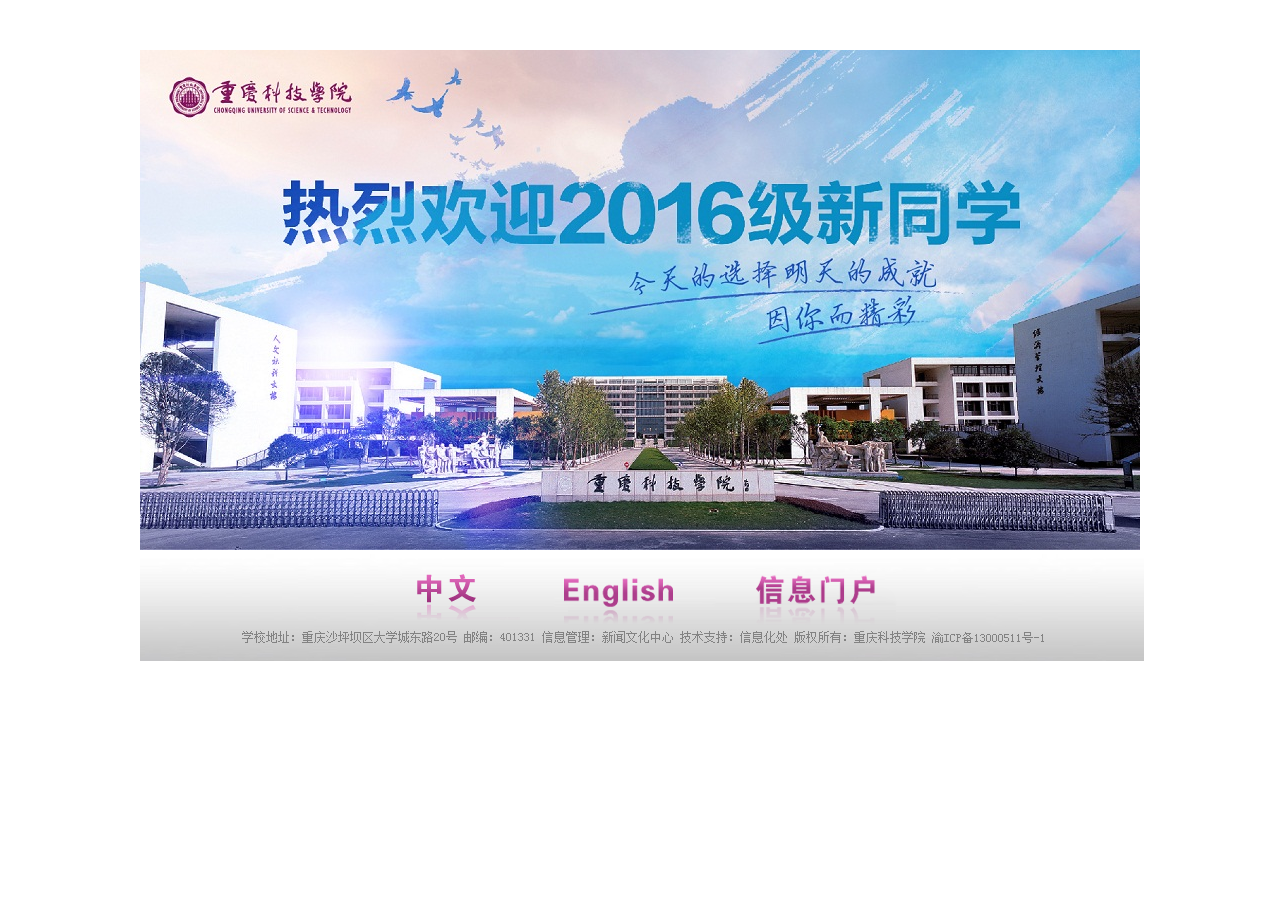
<file: index.html>
﻿<!DOCTYPE html>
<html>
<head>
	<meta charset="UTF-8"/>
	<title>重庆科技学院</title>
	<meta name="keywords" content="重庆科技学院,科技,学院,cqust.cn"/>
	<meta name="description" content="重庆科技学院VSB网站群管理系统"/>
	<meta http-equiv="refresh" content="5;url=main.html"/>
	<link rel="shortcut icon" href="images/cqust.ico"/>
	<style type="text/css">
		div, img {
			margin: 0;
			padding: 0;
		}
		.container {
			width: 1000px;
			margin: 50px auto 0;
		}
	</style>
</head>
<body>
	<div class="container">
		<img src="images/2016.jpg" title="欢迎新同学" width="1000px" height="500px" border="0"/>
		<img src="images/map.png" alt="map" border="0" usemap="#main"/>
		<map id="main" name="main">
			<area href="main.html" coords="260 14 360 60" title="main"/>
			<area href="main.html" coords="410 14 550 60" title="main"/>
			<area href="main.html" coords="600 14 750 60" title="main"/>
		</map>
	</div>
</body>
</html>
</file>
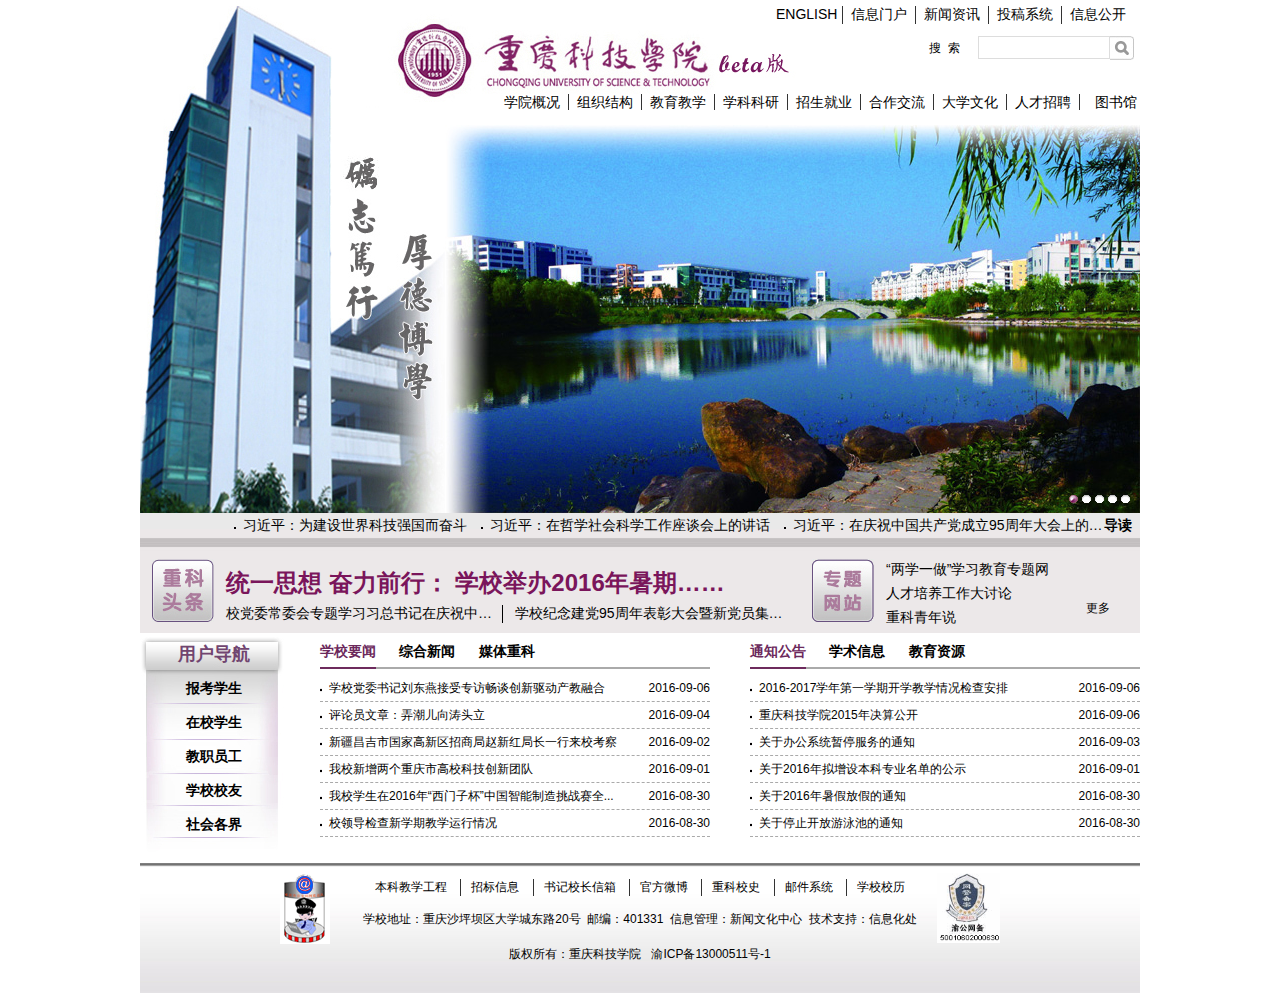
<file: main.html>
﻿<!DOCTYPE html>
<html>
<head>
	<meta charset="UTF-8"/>
	<title>综合页-重庆科技学院</title>
	<link rel="shortcut icon" href="images/cqust.ico"/>
	<link rel="stylesheet" href="css/style.css"/>
</head>
<body>
	<div id="container">
		<!--头部区域-->
		<div id="top">
			<!--右上角文字链接-->
			<ul class="nav topm">
				<li class="one"><a href="#">ENGLISH</a></li>
				<li><a href="#">信息门户</a></li>
				<li><a href="#">新闻资讯</a></li>
				<li><a href="#">投稿系统</a></li>
				<li><a href="#">信息公开</a></li>
			</ul>
			<!--搜索框-->
			<form action="#" class="sousuo">
				<span>搜&nbsp;&nbsp;索</span>
				<input type="text" name="sousuo"/>
				<img src="images/main/search.jpg" alt="搜索按钮"/>
			</form>
			<!--导航菜单-->
			<ul class="nav menu">
				<li class="one"><a href="#">学院概况</a>
					<ul class="con">
						<li><a href="#">学校简介</a></li>
						<li><a href="#">历史沿革</a></li>
						<li><a href="#">治理架构</a></li>
						<li><a href="#">校徽校名</a></li>
						<li><a href="#">校训校风</a></li>
						<li><a href="#">学校校庆</a></li>
						<li><a href="#">校园风光</a></li>
					</ul>
				</li>
				<li><a href="#">组织结构</a>
					<ul class="con">
						<li><a href="#">教学机构</a></li>
						<li><a href="#">管理机构</a></li>
						<li><a href="#">科研机构</a></li>
					</ul>
				</li>
				<li><a href="#">教育教学</a>
					<ul class="con">
						<li><a href="#">师资队伍</a></li>
						<li><a href="#">本科生教育</a></li>
						<li><a href="#">研究生教育</a></li>
						<li><a href="#">留学生教育</a></li>
						<li><a href="#">继续教育</a></li>
					</ul>
				</li>
				<li><a href="#">学科科研</a>
					<ul class="con">
						<li><a href="#">学科建设</a></li>
						<li><a href="#">科研工作</a></li>
						<li><a href="#">学术期刊</a></li>
					</ul>
				</li>
				<li><a href="#">招生就业</a>
					<ul class="con">
						<li><a href="#">本科生</a></li>
						<li><a href="#">研究生</a></li>
						<li><a href="#">留学生</a></li>
						<li><a href="#">继续教育</a></li>
					</ul>
				</li>
				<li><a href="#">合作交流</a>
					<ul class="con">
						<li><a href="#">合作发展</a></li>
						<li><a href="#">国际合作</a></li>
					</ul>
				</li>
				<li><a href="#">大学文化</a>
					<ul class="con">
						<li><a href="#">理念文化</a></li>
						<li><a href="#">环境文化</a></li>
						<li><a href="#">行为文化</a></li>
					</ul>
				</li>
				<li><a href="#">人才招聘</a></li>
				<li><a href="#">图书馆</a></li>
			</ul>
			<!--轮播图-->
			<div class="lbt">
				<ul>
					<li><img src="images/main/1.jpg" alt=""/></li>
					<li><img src="images/main/2.jpg" alt=""/></li>
					<li><img src="images/main/3.jpg" alt=""/></li>
					<li><img src="images/main/4.jpg" alt=""/></li>
					<li><img src="images/main/5.jpg" alt=""/></li>
				</ul>
				<ol>
					<li class="active"></li>
					<li></li>
					<li></li>
					<li></li>
					<li></li>
				</ol>
			</div>
		</div>
		<!--导读-->
		<div id="daodu">
			<div class="daodu">
				<ul>
					<li><a href="#" title="习近平：为建设世界科技强国而奋斗">习近平：为建设世界科技强国而奋斗</a></li>
					<li><a href="#" title="习近平：在哲学社会科学工作座谈会上的讲话">习近平：在哲学社会科学工作座谈会上的讲话</a></li>
					<li class="over"><a href="#" title="习近平：在庆祝中国共产党成立95周年大会上的讲话">习近平：在庆祝中国共产党成立95周年大会上的讲话</a></li>
				</ul>
				<a href="#"><strong>导读</strong></a>
			</div>
			<div class="daocon">
				<div class="daoleft">
					<a href=""><img src="images/main/conleft.jpg" alt="daodu"/></a>
					<a href="#"><h2 title="统一思想 奋力前行：学校举办2016年暑期中层干部培训会">统一思想 奋力前行： 学校举办2016年暑期……</h2></a>
					<div class="txt">
						<p class="fp" title="校党委常委会专题学习习总书记在庆祝中国共产党成立95周年大会上的重要讲话"><a href="#">校党委常委会专题学习习总书记在庆祝中…</a></p>
						<p title="学校纪念建党95周年表彰大会暨新党员集中宣誓活动隆重举行"><a href="#">学校纪念建党95周年表彰大会暨新党员集…</a></p>
					</div>
				</div>
				<div class="daoright">
					<a href="#"><img src="images/main/conright.jpg" alt="daodu"/></a>
					<div class="txt">
						<p><a href="#">“两学一做”学习教育专题网</a></p>
						<p><a href="#">人才培养工作大讨论</a></p>
						<p><a href="#">重科青年说</a></p>
					</div>
					<div class="more"><a href="#">更多</a></div>
				</div>
			</div>
		</div>
		<!--导航-->
		<div id="daohang">
			<div class="left">
				<h2>用户导航</h2>
				<ul>
					<li><a href="#">报考学生</a></li>
					<li><a href="#">在校学生</a></li>
					<li><a href="#">教职员工</a></li>
					<li><a href="#">学校校友</a></li>
					<li><a href="#">社会各界</a></li>
				</ul>
			</div>
			<div class="center context">
				<ul>
					<li class="active"><a href="#">学校要闻</a></li>
					<li><a href="#">综合新闻</a></li>
					<li><a href="#">媒体重科</a></li>
				</ul>
				<ol class="active">
					<li><a href="#" title="学校党委书记刘东燕接受专访畅谈创新驱动产教融合">学校党委书记刘东燕接受专访畅谈创新驱动产教融合</a><span>2016-09-06</span></li>
					<li><a href="#" title="评论员文章：弄潮儿向涛头立">评论员文章：弄潮儿向涛头立</a><span>2016-09-04</span></li>
					<li><a href="#" title="新疆昌吉市国家高新区招商局赵新红局长一行来校考察">新疆昌吉市国家高新区招商局赵新红局长一行来校考察</a><span>2016-09-02</span></li>
					<li><a href="#" title="我校新增两个重庆市高校科技创新团队">我校新增两个重庆市高校科技创新团队</a><span>2016-09-01</span></li>
					<li><a href="#" title="我校学生在2016年“西门子杯”中国智能制造挑战赛全国总决赛中荣获佳绩">我校学生在2016年“西门子杯”中国智能制造挑战赛全...</a><span>2016-08-30</span></li>
					<li><a href="#" title="校领导检查新学期教学运行情况">校领导检查新学期教学运行情况</a><span>2016-08-30</span></li>
				</ol>
				<ol>
					<li><a href="#" title="安全工程学院召开党政联席会专题部署学风建设工作">安全工程学院召开党政联席会专题部署学风建设工作</a><span>2016-09-06</span></li>
					<li><a href="#" title="我院民建会员陈亚东撰写的建言稿被市委相关刊物采用">我院民建会员陈亚东撰写的建言稿被市委相关刊物采用</a><span>2016-09-05</span></li>
					<li><a href="#" title="我校教师当选民盟渝中区委青委会主任和委员">我校教师当选民盟渝中区委青委会主任和委员</a><span>2016-09-05</span></li>
					<li><a href="#" title="涂装98级校友毕业15年回母校欢聚">涂装98级校友毕业15年回母校欢聚</a><span>2016-09-04</span></li>
					<li><a href="#" title="我校教师当选民建九龙坡区委第七届委员会委员">我校教师当选民建九龙坡区委第七届委员会委员</a><span>2016-09-04</span></li>
					<li><a href="#" title="我校学生在2016年中国高校计算机大赛团体程序设计天梯赛总决赛中荣获重庆赛区季军">我校学生在2016年中国高校计算机大赛团体程序设计天...</a><span>2016-09-04</span></li>
				</ol>
				<ol>
					<li><a href="#" title="中央电视台报道我校安全教育成功案例">中央电视台报道我校安全教育成功案例</a><span>2016-09-06</span></li>
					<li><a href="#" title="人民网：重庆第二十届高校青年教师岗前培训班结业典礼举行">人民网：重庆第二十届高校青年教师岗前培训班结业典...</a><span>2016-09-06</span></li>
					<li><a href="#" title="CCTV、新华网等媒体报道我校荣获首届全国大学生油气储运工程设计大赛一等奖">CCTV、新华网等媒体报道我校荣获首届全国大学生油气...</a><span>2016-09-06</span></li>
					<li><a href="#" title="市内外多家媒体报道我校“三下乡”系列活动">市内外多家媒体报道我校“三下乡”系列活动</a><span>2016-09-05</span></li>
					<li><a href="#" title="重庆卫视：我校优秀校友王迪 全心全意为居民服务">重庆卫视：我校优秀校友王迪 全心全意为居民服务</a><span>2016-09-04</span></li>
					<li><a href="#" title="中国教育报：自由而高洁的品格从未远去——2016大学校长毕业致辞10大关键词">中国教育报：自由而高洁的品格从未远去——2016大学...</a><span>2016-09-04</span></li>
				</ol>
			</div>
			<div class="right context">
				<ul>
					<li class="active"><a href="#">通知公告</a></li>
					<li><a href="#">学术信息</a></li>
					<li><a href="#">教育资源</a></li>
				</ul>
				<ol class="active">
					<li><a href="#" title="2016-2017学年第一学期开学教学情况检查安排">2016-2017学年第一学期开学教学情况检查安排</a><span>2016-09-06</span></li>
					<li><a href="#" title="重庆科技学院2015年决算公开">重庆科技学院2015年决算公开</a><span>2016-09-06</span></li>
					<li><a href="#" title="关于办公系统暂停服务的通知">关于办公系统暂停服务的通知</a><span>2016-09-03</span></li>
					<li><a href="#" title="关于2016年拟增设本科专业名单的公示">关于2016年拟增设本科专业名单的公示</a><span>2016-09-01</span></li>
					<li><a href="#" title="关于2016年暑假放假的通知">关于2016年暑假放假的通知</a><span>2016-08-30</span></li>
					<li><a href="#" title="关于停止开放游泳池的通知">关于停止开放游泳池的通知</a><span>2016-08-30</span></li>
				</ol>
				<ol>
					<li><a href="#" title="7月13日：冶金大讲堂——表面及界面研究进展">7月13日：冶金大讲堂——表面及界面研究进展</a><span>2016-07-07</span></li>
					<li><a href="#" title="7月1日：计算智能：从课题研究到论文发表 Computational Intelligence: From Research to Publications">7月1日：计算智能：从课题研究到论文发表 Computat...</a><span>2016-06-30</span></li>
					<li><a href="#" title="6月20日：冶金大讲堂——资源、材料与环境">6月20日：冶金大讲堂——资源、材料与环境</a><span>2016-06-18</span></li>
					<li><a href="#" title="6月20日：2016年纳微复合材料国际研讨会">6月20日：2016年纳微复合材料国际研讨会</a><span>2016-06-18</span></li>
					<li><a href="#" title="6月15日：聆听音乐 生发畅想">6月15日：聆听音乐 生发畅想</a><span>2016-06-14</span></li>
					<li><a href="#" title="6月15日：墨西哥文化交流">6月15日：墨西哥文化交流</a><span>2016-06-14</span></li>
				</ol>
				<ol>
					<li><a href="#" title="习近平：在庆祝中国共产党成立95周年大会上的讲话">习近平：在庆祝中国共产党成立95周年大会上的讲话</a><span>2016-09-06</span></li>
					<li><a href="#" title="国务院办公厅关于加快中西部教育发展的指导意见">国务院办公厅关于加快中西部教育发展的指导意见</a><span>2016-09-06</span></li>
					<li><a href="#" title="习近平对李保国同志先进事迹作出重要批示">习近平对李保国同志先进事迹作出重要批示</a><span>2016-09-06</span></li>
					<li><a href="#" title="2016年大学生思想政治状况滚动调查表明大学生思想主流积极健康、向上向好">2016年大学生思想政治状况滚动调查表明大学生思想主...</a><span>2016-09-05</span></li>
					<li><a href="#" title="中共中央印发《关于深化人才发展体制机制改革的意见》">中共中央印发《关于深化人才发展体制机制改革的意见》</a><span>2016-09-04</span></li>
					<li><a href="#" title="习近平：坚持全面从严治党依规治党 创新体制机制强化党内监督">习近平：坚持全面从严治党依规治党 创新体制机制强化...</a><span>2016-09-04</span></li>
				</ol>
			</div>
		</div>
		<!--底部-->
		<div id="bottom">
			<ul>
				<li class="first"><a href="#">本科教学工程</a></li>
				<li><a href="#">招标信息</a></li>
				<li><a href="#">书记校长信箱</a></li>
				<li><a href="#">官方微博</a></li>
				<li><a href="#">重科校史</a></li>
				<li><a href="#">邮件系统</a></li>
				<li><a href="#">学校校历</a></li>
			</ul>
			<p>学校地址：重庆沙坪坝区大学城东路20号 &nbsp;邮编：401331 &nbsp;信息管理：新闻文化中心 &nbsp;技术支持：信息化处<br/>版权所有：重庆科技学院&nbsp;&nbsp;&nbsp;渝ICP备13000511号-1</p>
			<a href=""><img src="images/main/bleft.gif" title="公安系统" class="left"/></a>
			<a href=""><img src="images/main/bright.gif" title="网络备案" class="right" height="70"/></a>
		</div>
	</div>
	<script type="text/javascript" src="js/jquery-3.0.0.min.js"></script>
	<script type="text/javascript" src="js/script.js"></script>

</body>
</html>
</file>
<file: css/style.css>
﻿/*去除浏览器默认样式*/
* {
	margin: 0;
	padding: 0;
}
body {
	font-family: Arial, Helvetica, sans-serif;
	font-size: 12px;
	background: #fff;
}
li {
	list-style: none;
}
img {
	border: none;
}
a {
	text-decoration: none;
	color: #000;
}
/*网页内容居中*/
#container {
	width: 1000px;
	margin: 0 auto;
}

/*头部开始*/
#top {
	width: 1000px;
	height: 513px;
	background: url("../images/main/topbg.jpg") no-repeat 0 -50px;
	position: relative;
}
/*右上角文字链接*/
.nav {
	position: absolute;
	z-index: 10;
}
.topm {
	width: 370px;
	top: 6px;
	right: 6px;
}
.nav>li {
	display: inline-block;
	font-size: 14px;
	width: 60px;
	float: left;
	border-left: 1px solid #333;
	margin-left: 6px;
	padding-left: 6px;
	text-align: center;
}
.nav>li>a:hover {
	color: purple;
}
.nav>li.one {
	border: none;
}
/*搜索框*/
.sousuo {
	position: absolute;
	top: 36px;
	right: 6px;
	z-index: 10;
}
.sousuo span {
	display: inline-block;
	width: 60px;
	text-align: center;
}
.sousuo input {
	height: 21px;
	width: 130px;
	border: 1px solid #ddd;
}
.sousuo img {
	vertical-align: middle;
	cursor: pointer;
	margin-left: -3px;
}
/*menu*/
.menu {
	width: 660px;
	top: 94px;
	right: -10px;
}
.menu>li {
	position: relative;
	line-height: 16px;
}
.menu li:hover .con {
	height: 240px;
}
.con {
	position: absolute;
	top: 16px;
	left: 0;
	padding-top: 10px;
	height: 0;
	overflow: hidden;
	z-index: 10;
	transition: all 0.3s;
}
.con a {
	display: block;
	text-align: center;
	line-height: 32px;
	width: 70px;
	border-bottom: 1px dashed #aaa;
	background: rgba(255,255,255,0.8);
}
.con a:hover {
	color: #f00;
}
/*轮播图*/
.lbt {
	position: absolute;
	bottom: 0px;
	left: 305px;
	width: 695px;
	height: 388px;
	overflow: hidden;
}
.lbt ul {
	width: 5000px;
	height: 388px;
	position: absolute;
	top: 0;
	left: 0;
}
.lbt ul li {
	float: left;
}
.lbt ol {
	position: absolute;
	bottom: 10px;
	left: 620px;
}
.lbt ol li{
	float: left;
	width: 9px;
	height: 8px;
	margin-left: 4px;
	background: url("../images/main/lbt.png") 9px center;
	cursor: pointer;
}
.lbt ol .active {
	background-position: 0 center;
}

/*导读部分*/
#daodu {
	height: 120px;
	width: 1000px;
	background: url("../images/main/daodu.jpg") repeat-x;
	/*border: 1px solid red;*/
}
#daodu ul {
	margin-left: 80px;
}
#daodu ul li{
	float: left;
	font-size: 14px;
	line-height: 25px;
	margin-left: 14px;
	list-style: url("../images/main/dli.jpg") inside;
}
#daodu ul li.over {
	width: 320px;
	overflow: hidden;
	text-overflow: ellipsis;
	white-space: nowrap;
}
#daodu a:hover {
	color: #1c5799;
}
#daodu strong {
	font-size: 14px;
	line-height: 25px;
}
.daocon {
	width: 1000px;
	height: 86px;
	margin-top: 9px;
}
.daoleft, .daoright {
	float: left;
	position: relative;
}

/*导读左部分*/
.daoleft {
	width: 660px;
}
.daocon img {
	margin: 12px;
}
.daocon h2 {
	position: absolute;
	top: 20px;
	left: 86px;
	font: bold 24px Arial;
	color: #7a155b;
}
.daocon h2:hover {
	color: #1f5999;
}
.daoleft .txt {
	position: absolute;
	left: 86px;
	bottom: 14px;
}
.daocon .txt p {
	float: left;
	font-size: 14px;
	margin-right: 12px;
}
.daocon .txt .fp {
	padding-right: 10px;
	border-right: 1px solid #000;
}
/*导读右部分*/
.daoright {
	width: 340px;
}
.daoright .txt {
	position: absolute;
	top: 10px;
	left: 86px;
	width: 180px;
}
.daoright .txt p {
	line-height: 24px;
}
.daoright .more {
	position: absolute;
	bottom: 20px;
	right: 30px;
}
/*用户导航*/
#daohang {
	width: 1000px;
	height: 230px;
}
/*导航左部*/
#daohang .left {
	width: 150px;
	height: 100%;
	float: left;
	background: url("../images/main/yhdh.jpg") no-repeat;
}
#daohang .left h2 {
	width: 148px;
	line-height: 34px;
	text-align: center;
	color: #714570;
}
.left ul li {
	width: 148px;
	line-height: 34px;
	text-align: center;
	font-size: 14px;
	font-weight: bold;
}
.left ul li a:hover {
	color: #1c5799;
}
/*导航中间*/
#daohang .context {
	width: 390px;
	height: 230px;
	float: left;
	padding: 6px 0 6px 30px;
}
#daohang .right {
	float: right;
}
.context ul {
	width: 390px;
	height: 24px;
	border-bottom: 2px solid #aaa;
}
.context ul li {
	display: inline-block;
	font-weight: bold;
	font-size: 14px;
	margin-right: 20px;
}
.context ul li.active a {
	color: #6c295c;
	display: inline-block;
	height: 24px;
	border-bottom: 2px solid #6D2B5D;
}
.context ol {
	padding-top: 6px;
	display: none;
}
.context ol.active {
	display: block;
}
.context ol li{
	list-style: url("../images/main/dli.jpg") inside;
	line-height: 26px;
	font-size: 12px;
	border-bottom: 1px dashed #aaa;
}
.context ol li a:hover {
	color: #1c5799;
}
.context ol span {
	float: right;
}

/*底部*/
#bottom {
	width: 1000px;
	height: 130px;
	background: url("../images/main/bottom.jpg") repeat-x;
	text-align: center;
	position: relative;
	margin-bottom: 14px;
}
#bottom ul li {
	display: inline-block;
	margin-right: 10px;
	padding-left: 10px;
	border-left: 1px solid #333;
}
#bottom ul .first {
	border: none;
}
#bottom p {
	width: 600px;
	margin: 6px auto;
	line-height: 35px;
}
#bottom img {
	position: absolute;
	top: 10px;
}
#bottom .left {
	left: 140px;
}
#bottom .right {
	right: 140px;
}
</file>
